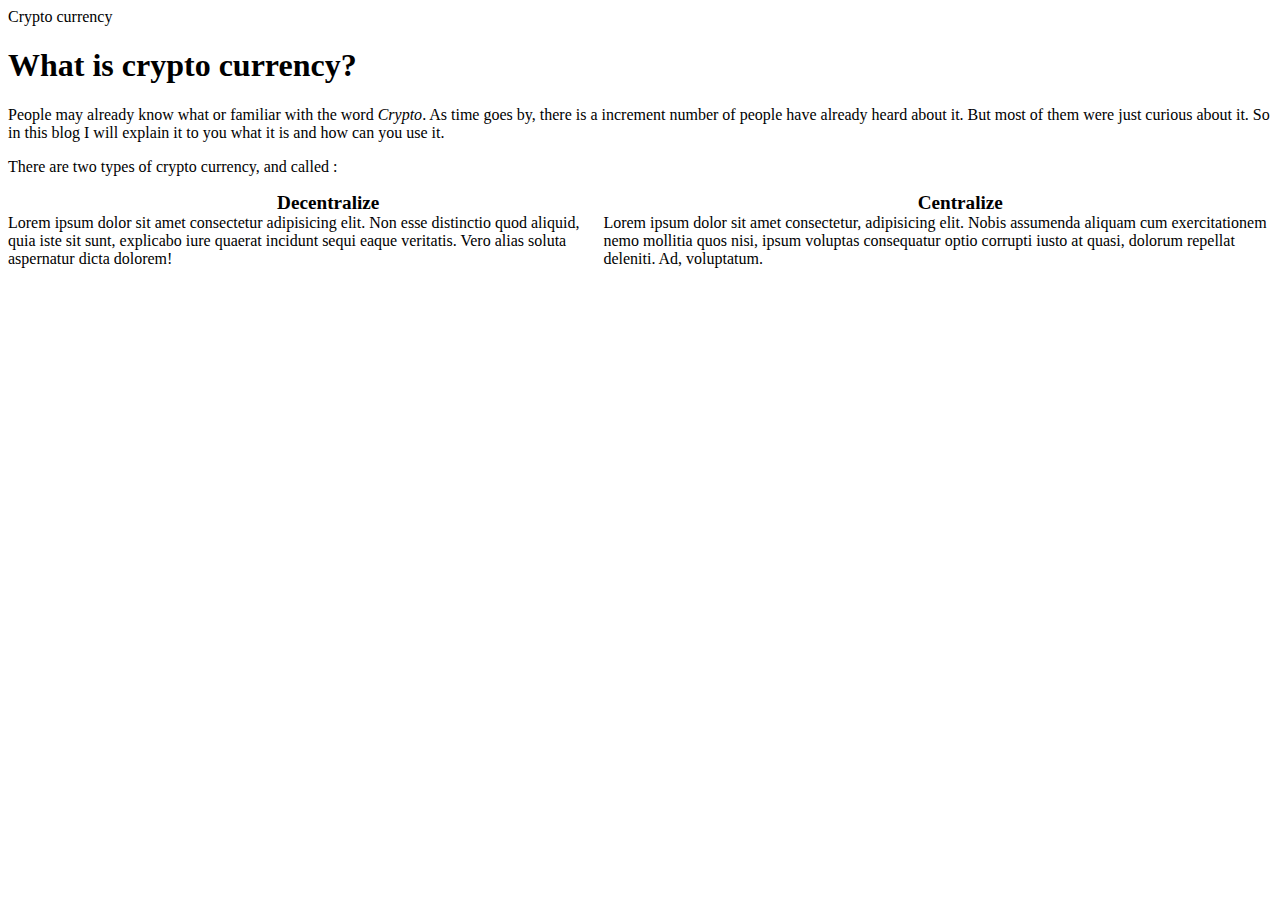
<file: html-boilerplate/index.html>
<!DOCTYPE html>

<html>

<head>
    <meta charset="utf-8">
    <link rel="stylesheet" href="./styles.css"
    <title>
        Crypto currency
    </title>
</head>

<body>
    <h1>
        What is crypto currency?
    </h1>
    <p>
        People may already know what or familiar with the word <em id="wordEmp">Crypto</em>. As time goes by, there is a increment
        number of people have already heard about it. But most of them were just curious about it. So in this blog
        I will explain it to you what it is and how can you use it. 
    </p>
    <p>There are two types of crypto currency, and called :</p>
    <div id="twoTypes">
        <span>
            <strong> Decentralize </strong>
        </span>
        <span>
            <strong> Centralize </strong>
        </span>

    
    </div>

    <div id="twoTypesDef">
        <span>
            Lorem ipsum dolor sit amet consectetur adipisicing elit. Non esse distinctio quod aliquid, quia iste sit sunt, explicabo iure quaerat incidunt sequi eaque veritatis. Vero alias soluta aspernatur dicta dolorem!
        </span>

        <span>Lorem ipsum dolor sit amet consectetur, adipisicing elit. Nobis assumenda aliquam cum exercitationem nemo mollitia quos nisi, ipsum voluptas consequatur optio corrupti iusto at quasi, dolorum repellat deleniti. Ad, voluptatum.</span>
    </div>

</body>


</html>
</file>
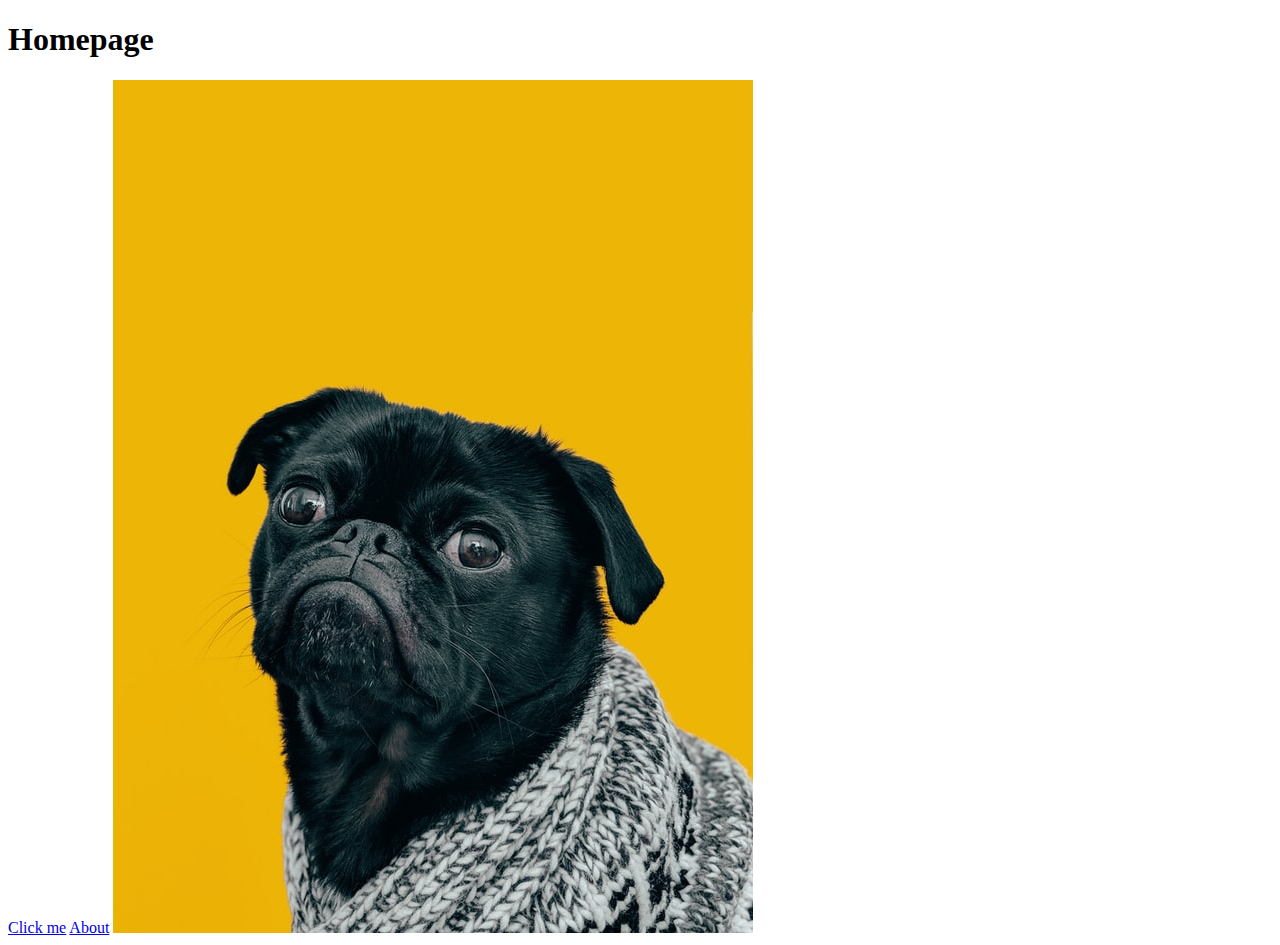
<file: odin-links-and-images/index.html>
<!DOCTYPE html>

<html lang="en">
<head>
    <meta charset="utf-8">
</head>

<body>
    <h1>
        Homepage
    </h1>

    <a href="https://www.theodinproject.com/about">Click me</a>
    <a href="./pages/about.html">About</a>
    <img src="./images/dog.jpg">
</body>


</html>
</file>
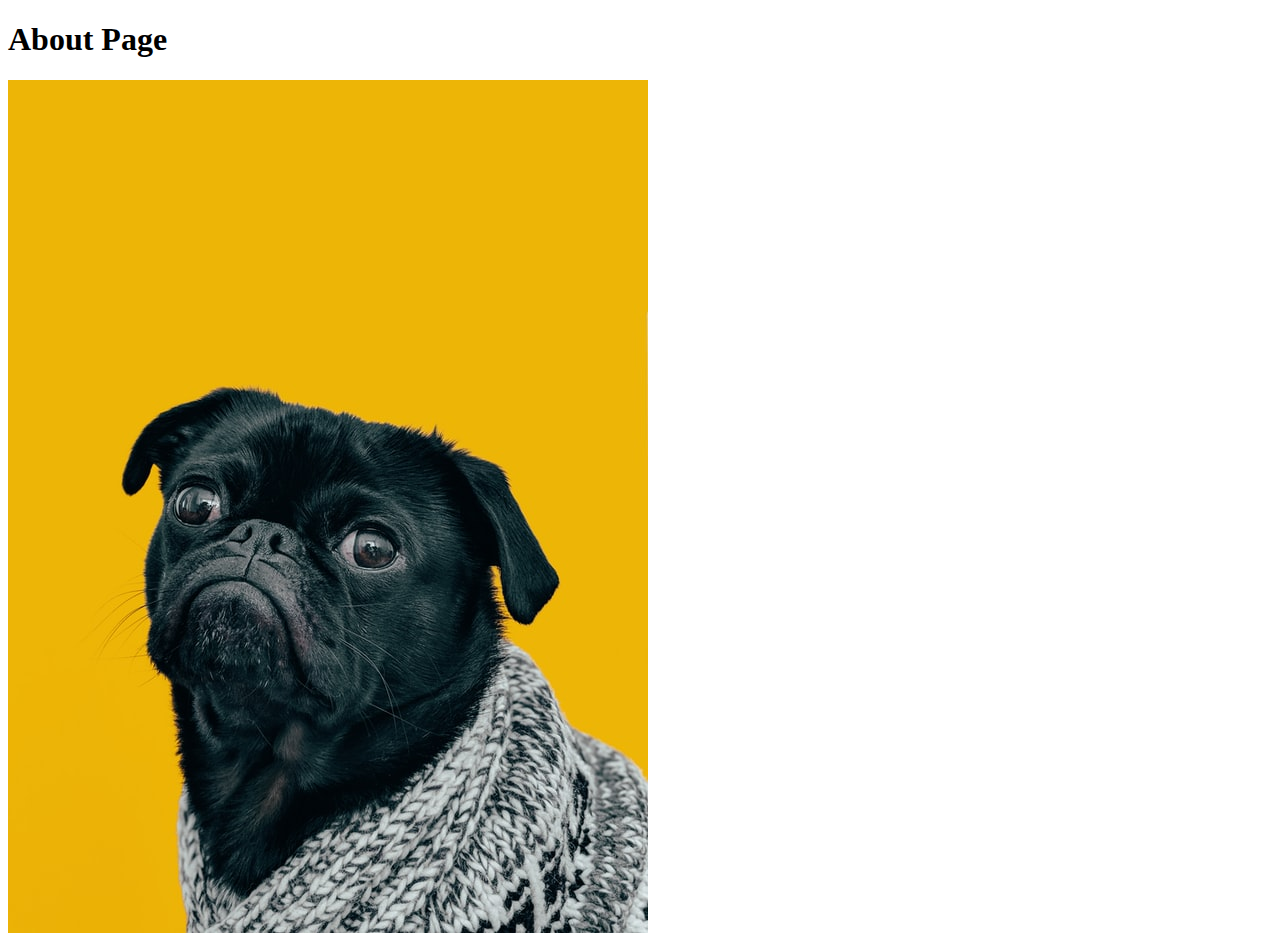
<file: odin-links-and-images/pages/about.html>
<!DOCTYPE html>
<html lang="en">
  <head>
    <meta charset="UTF-8">
    <title>Odin Links and Images</title>
  </head>

  <body>
    <h1>About Page</h1>
    <img src="../images/dog.jpg" alt="This is a dog">
  </body>
</html>
</file>
<file: html-boilerplate/styles.css>
#twoTypes {
    display: flex;
    position: relative;
    justify-content: space-around;
    font-size: larger;
}

#twoTypesDef {
    display: flex;
    position: relative;
    justify-content: space-evenly;
}
</file>
